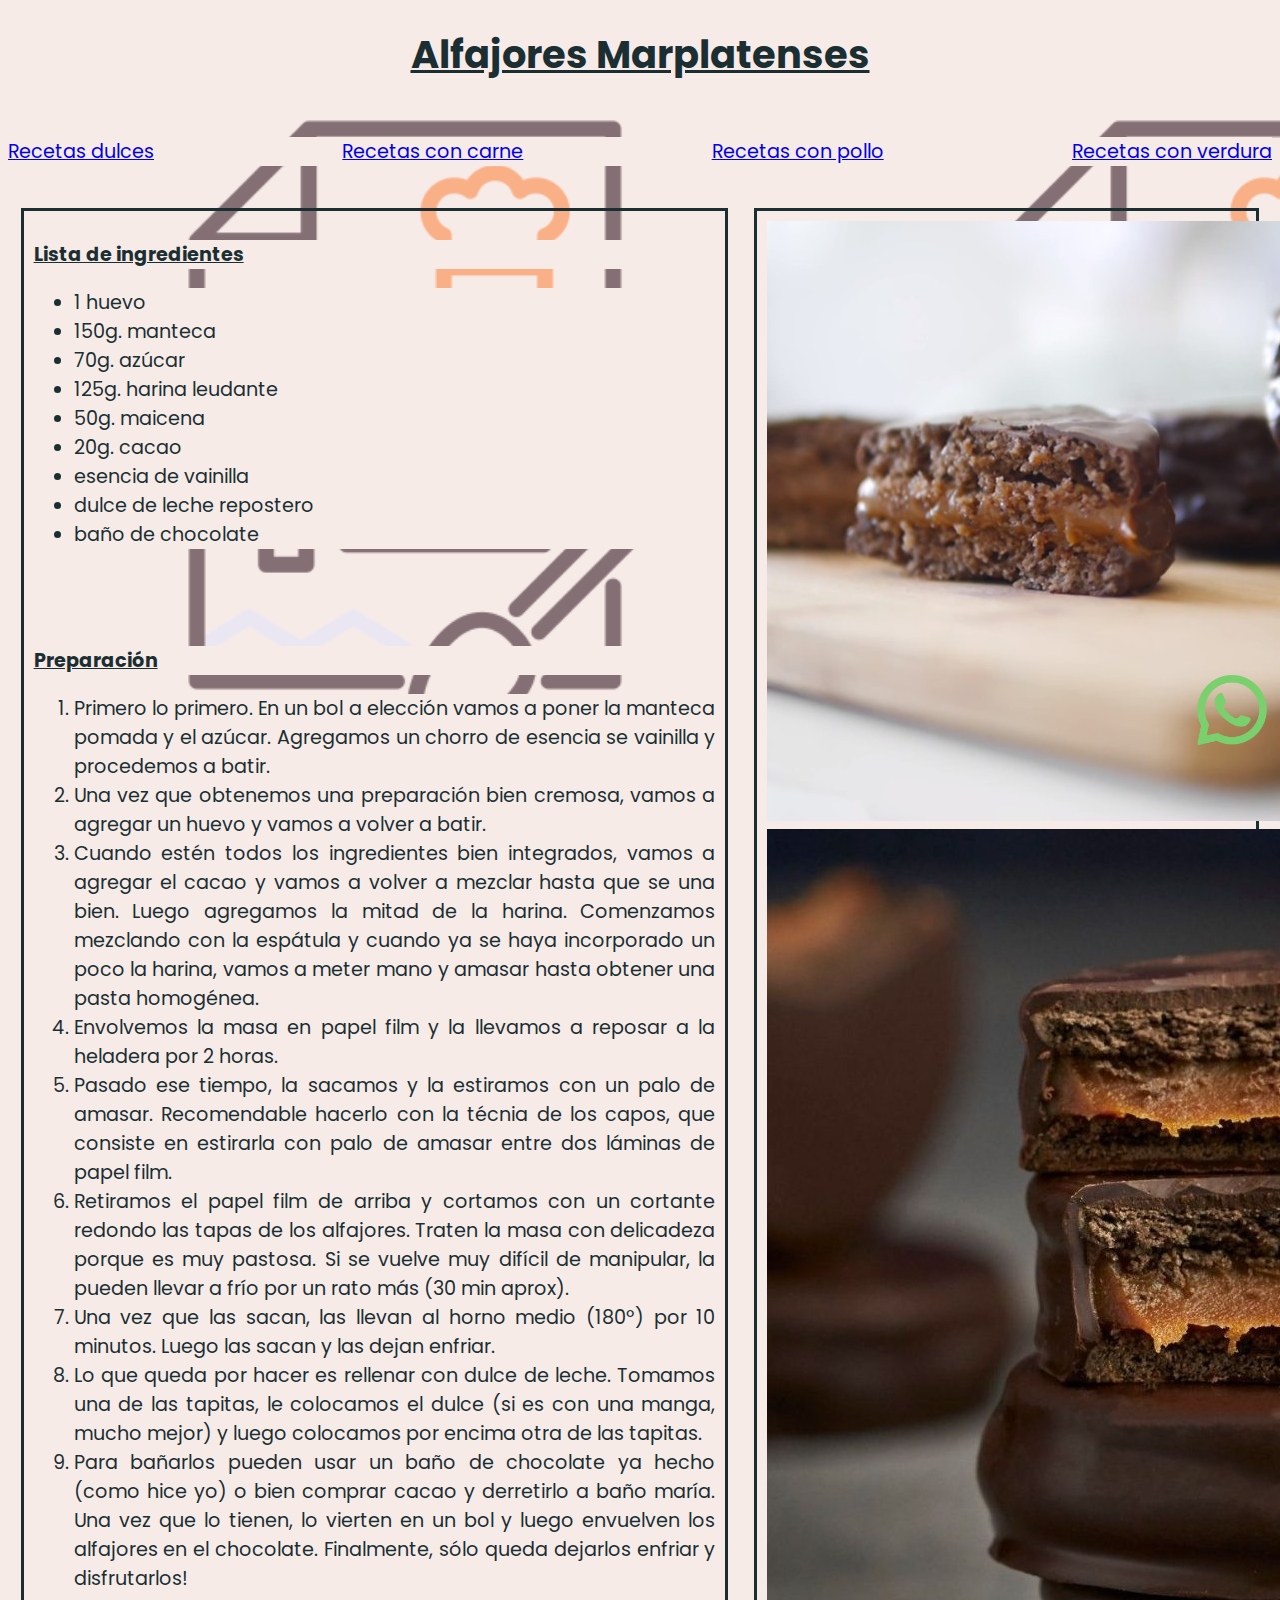
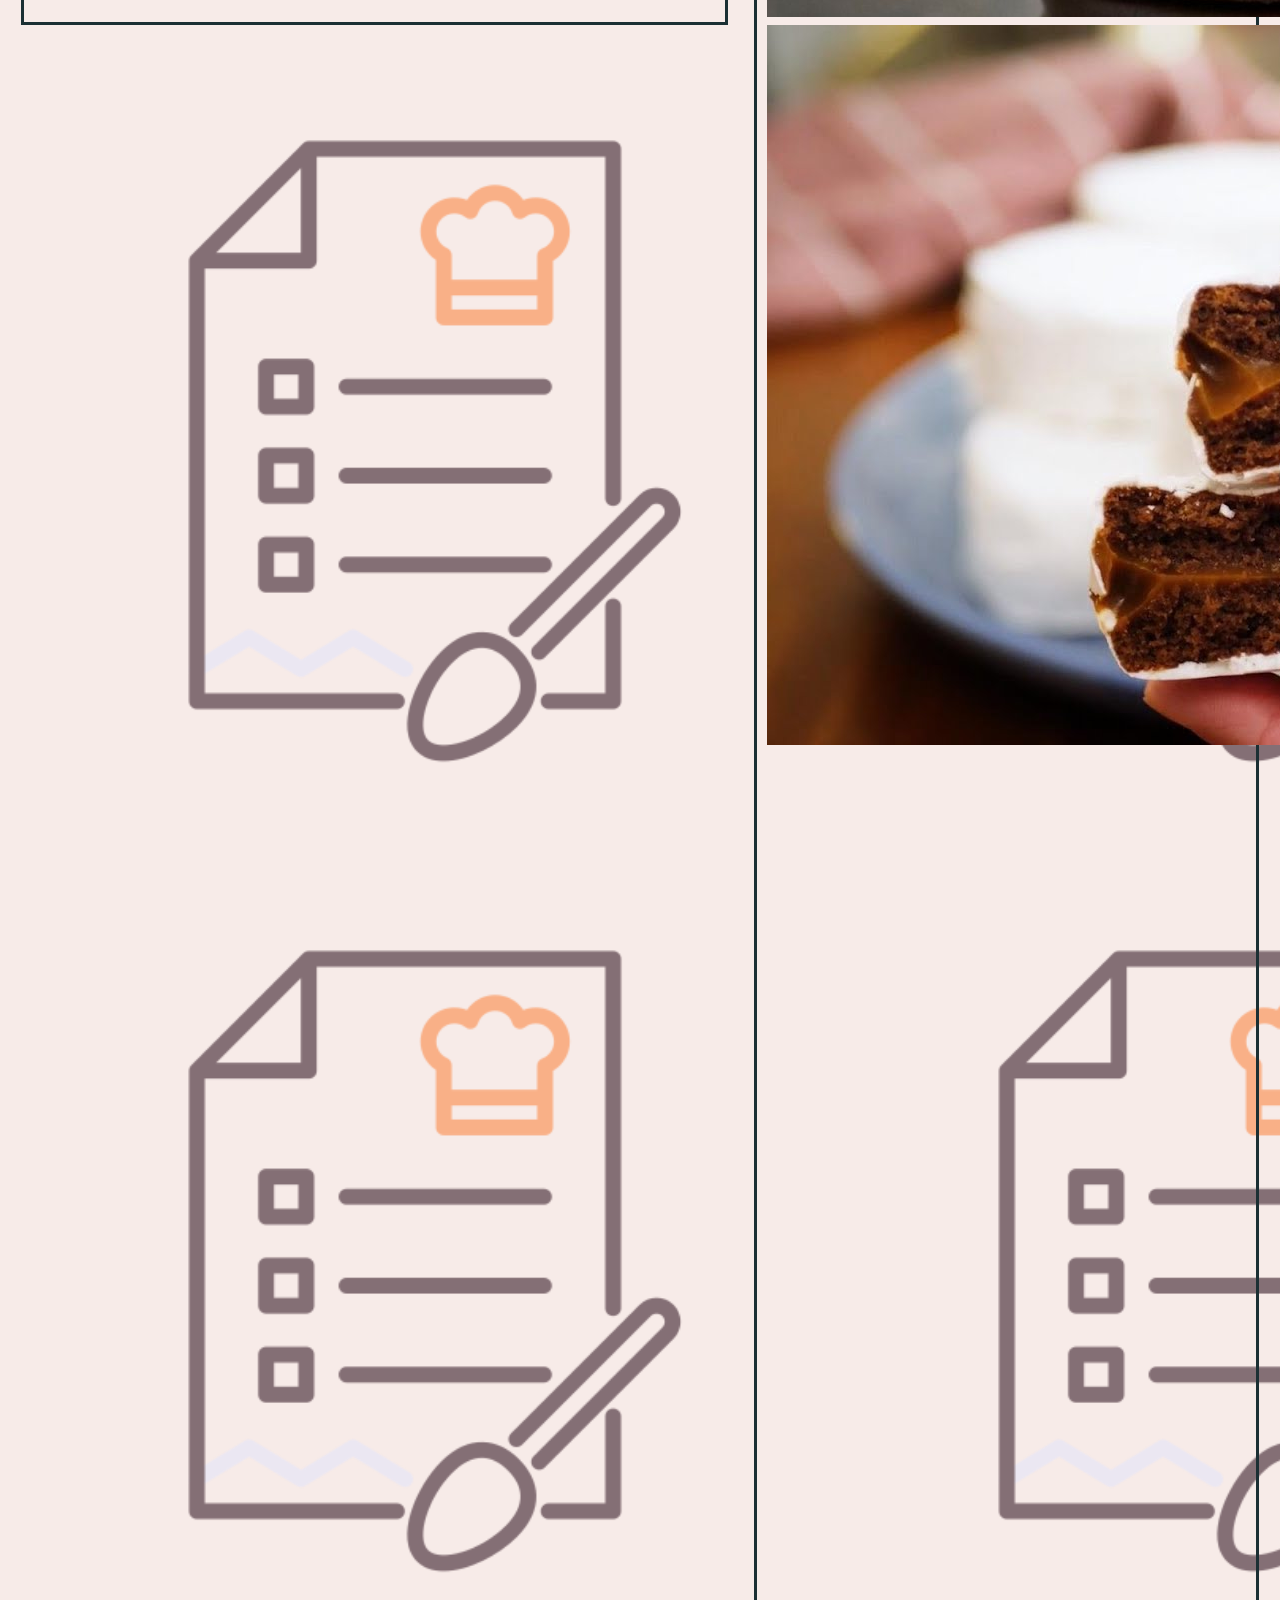
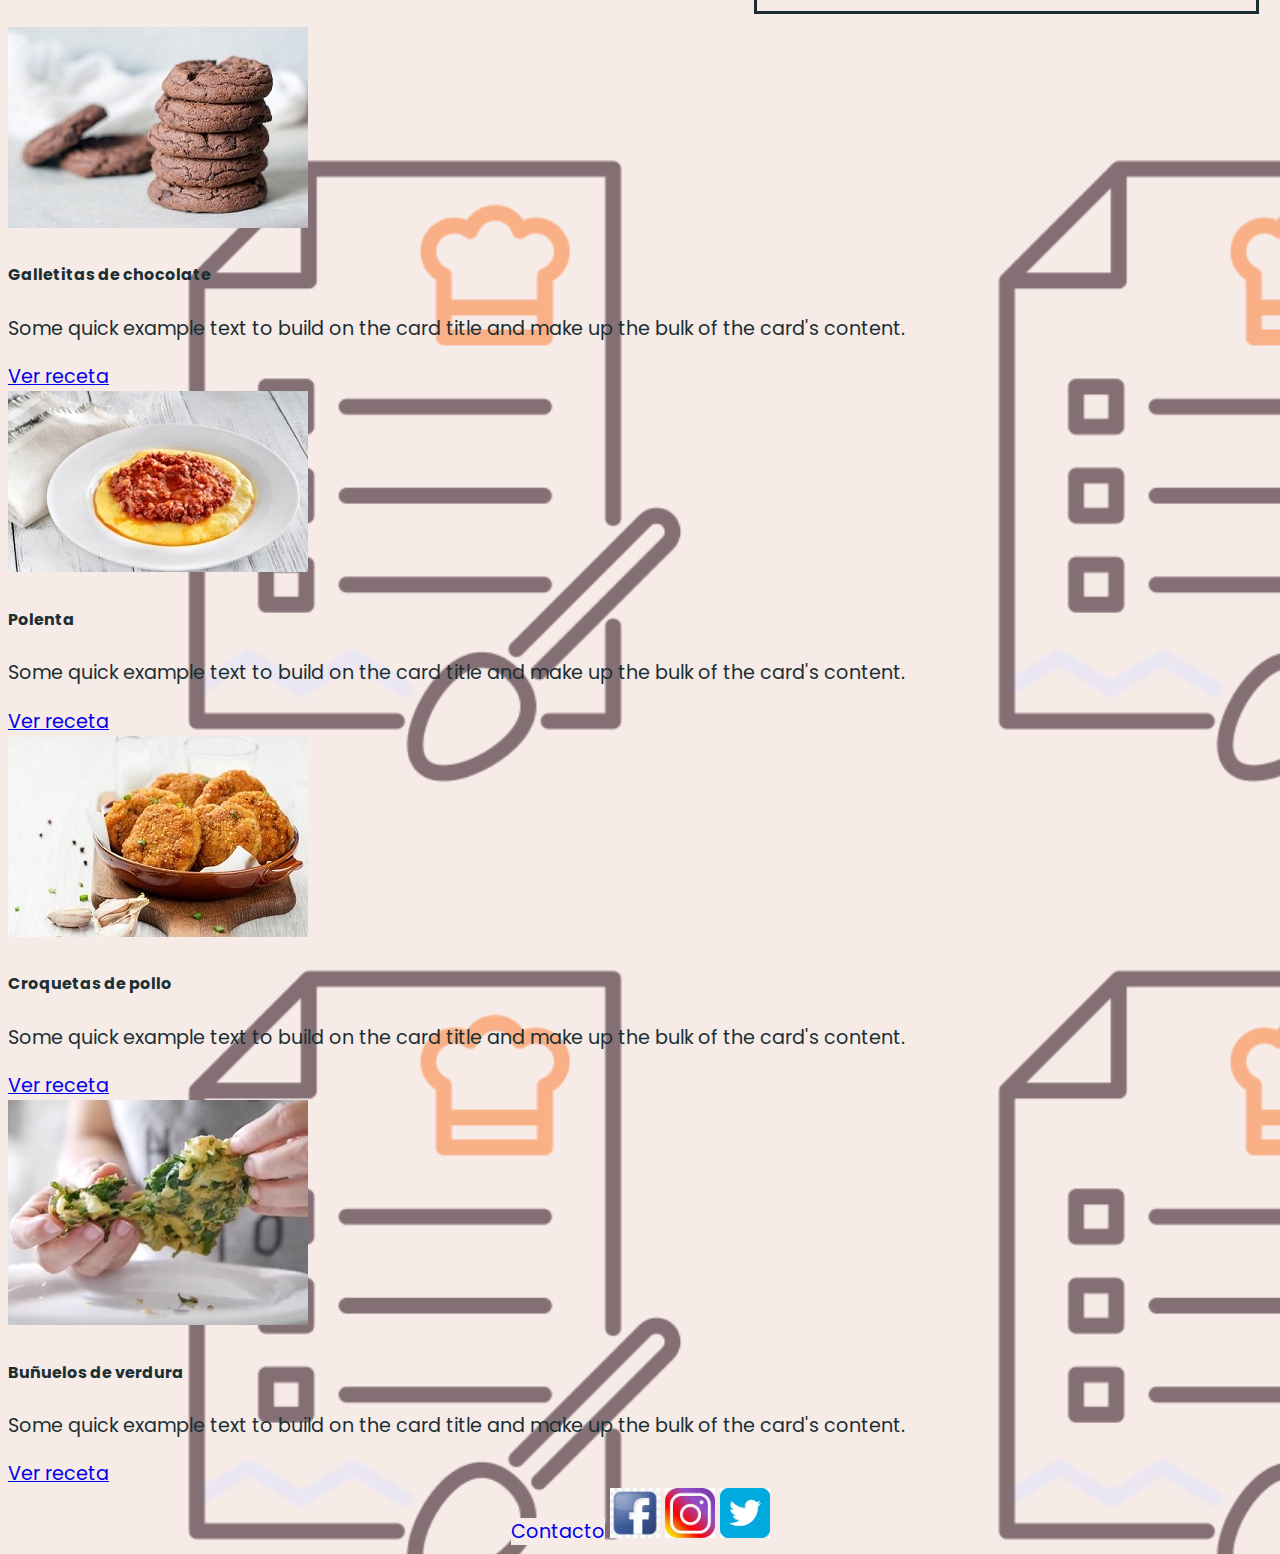
<file: index.html>
<!DOCTYPE html>
<html lang="es">
<head>
    <meta charset="UTF-8">
    <meta http-equiv="X-UA-Compatible" content="IE=edge">
    <meta name="viewport" content="width=device-width, initial-scale=1.0">
    <meta name="description" content="recetas de cocina argentina">
    <meta name="keywords" content="argentina, alfajores, empanadas">
    <meta name="author" content="Antonela Cortes">
    <title>Receta alfajores</title>
    <link href="https://cdn.jsdelivr.net/npm/bootstrap@5.2.0-beta1/dist/css/bootstrap.min.css" rel="stylesheet" integrity="sha384-0evHe/X+R7YkIZDRvuzKMRqM+OrBnVFBL6DOitfPri4tjfHxaWutUpFmBp4vmVor" crossorigin="anonymous">
    <link rel="stylesheet" href="./estilos.css">
</head>
<body>
    <header>
    <h1>Alfajores Marplatenses</h1>
    </header>   
    <br>
    <nav class="enlaces">
        <a class="enlace" href="https://www.paulinacocina.net/recetas/dulces-y-postres" target="_blank">Recetas dulces</a>
        <a class="enlace" href="https://www.paulinacocina.net/recetas/carnes" target="_blank">Recetas con carne</a>
        <a class="enlace" href="https://www.paulinacocina.net/recetas/pollo" target="_blank">Recetas con pollo</a>
        <a class="enlace" href="https://www.paulinacocina.net/ingrediente/verdura" target="_blank">Recetas con verdura</a>
    </nav>
    <br>
    <section>
    <h3 class="titulo">Lista de ingredientes</h3>
        <ul class="texto">
        <li>1 huevo</li>        
        <li>150g. manteca</li>
        <li>70g. azúcar</li>
        <li>125g. harina leudante</li>
        <li>50g. maicena</li>
        <li>20g. cacao</li>
        <li>esencia de vainilla</li>
        <li>dulce de leche repostero</li>
        <li>baño de chocolate</li>
    </ul>
    <br>
    <br>
    <h3 class="titulo">Preparación</h3>
        <ol class="texto">
        <li class="pasos">Primero lo primero. En un bol a elección vamos a poner la manteca pomada y el azúcar. Agregamos un chorro de esencia se vainilla y procedemos a batir.</li>
        <li class="pasos">Una vez que obtenemos una preparación bien cremosa, vamos a agregar un huevo y vamos a volver a batir.</li>
        <li class="pasos">Cuando estén todos los ingredientes bien integrados, vamos a agregar el cacao y vamos a volver a mezclar hasta que se una bien. Luego agregamos la mitad de la harina. Comenzamos mezclando con la espátula y cuando ya se haya incorporado un poco la harina, vamos a meter mano y amasar hasta obtener una pasta homogénea.</li>
        <li class="pasos">Envolvemos la masa en papel film y la llevamos a reposar a la heladera por 2 horas.</li>
        <li class="pasos">Pasado ese tiempo, la sacamos y la estiramos con un palo de amasar. Recomendable hacerlo con la técnia de los capos, que consiste en estirarla con palo de amasar entre dos láminas de papel film.</li>
        <li class="pasos">Retiramos el papel film de arriba y cortamos con un cortante redondo las tapas de los alfajores. Traten la masa con delicadeza porque es muy pastosa. Si se vuelve muy difícil de manipular, la pueden llevar a frío por un rato más (30 min aprox).</li>
        <li class="pasos">Una vez que las sacan, las llevan al horno medio (180º) por 10 minutos. Luego las sacan y las dejan enfriar.</li>
        <li class="pasos">Lo que queda por hacer es rellenar con dulce de leche. Tomamos una de las tapitas, le colocamos el dulce (si es con una manga, mucho mejor) y luego colocamos por encima otra de las tapitas.</li>
        <li class="pasos">Para bañarlos pueden usar un baño de chocolate ya hecho (como hice yo) o bien comprar cacao y derretirlo a baño maría. Una vez que lo tienen, lo vierten en un bol y luego envuelven los alfajores en el chocolate. Finalmente, sólo queda dejarlos enfriar y disfrutarlos!</li>
        </ol>
    <div id="flotante">
        <a href="https://wa.me/2216152360" target="_blank"> <img src="img/whatsapp.png" alt="whatsapp" width="70" height="70"></a>
    </div>
    </section>
    <aside>
        <div id="carouselExampleSlidesOnly" class="carousel slide" data-bs-ride="carousel">
            <div class="carousel-inner">
              <div class="carousel-item active">
                <img src="./img/alfajores.jpg" class="d-block w-100" alt="...">
              </div>
              <div class="carousel-item">
                <img src="./img/alfajores2.jpg" class="d-block w-100" alt="...">
              </div>
              <div class="carousel-item">
                <img src="./img/alfajores3.jpg" class="d-block w-100" alt="...">
              </div>
            </div>
          </div>
    <br>
    <br>
    <iframe class="video" width="560" height="345" src="https://www.youtube.com/embed/-Nm_fpCcNpA" title="YouTube video player" frameborder="0" allow="accelerometer; autoplay; clipboard-write; encrypted-media; gyroscope; picture-in-picture" allowfullscreen></iframe>
    <br>
    <br>
    <iframe src="https://www.google.com/maps/embed?pb=!1m14!1m12!1m3!1d201169.28270996953!2d-57.74062168499438!3d-38.017483552551596!2m3!1f0!2f0!3f0!3m2!1i1024!2i768!4f13.1!5e0!3m2!1ses-419!2sar!4v1649978757131!5m2!1ses-419!2sar" width="400" height="400" style="border:0;" allowfullscreen="" loading="lazy" referrerpolicy="no-referrer-when-downgrade"></iframe>
    <br>
</aside>
<div class="empanadas">
    <ul>EXTRA: ¿No sabes que comer? Proba empanadas salteñas:</ul>
    <a href="https://www.paulinacocina.net/receta-empanadas-saltenas/25274"> <img src="img/empanadas.jpg" alt="empanadas"></a>
</div>
<br>
<div class="cards">
    <div class="row">
        <div class="col-sm-12 col-md-6 col-lg-3">
            <img src="img/galletitas de chocolate.jpg" alt="galletas-de-chocolate">
            <h5 class="card-title">Galletitas de chocolate</h5>
            <p class="card-text">Some quick example text to build on the card title and make up the bulk of the card's content.</p>
            <a href="https://www.paulinacocina.net/galletas-de-chocolate/26715" class="btn btn-info">Ver receta</a>
        </div>
        <div class="col-sm-12 col-md-6 col-lg-3">
            <img src="img/polenta.jpg" alt="Polenta">
            <h5 class="card-title">Polenta</h5>
            <p class="card-text">Some quick example text to build on the card title and make up the bulk of the card's content.</p>
            <a href="https://www.paulinacocina.net/como-hacer-polenta-con-tuco/25872" class="btn btn-info">Ver receta</a>
        </div>
        <div class="col-sm-12 col-md-6 col-lg-3">
            <img src="img/croquetas de pollo.jpg" alt="croquetas-de-pollo">
            <h5 class="card-title">Croquetas de pollo</h5>
            <p class="card-text">Some quick example text to build on the card title and make up the bulk of the card's content.</p>
            <a href="https://www.paulinacocina.net/croquetas-de-pollo/26063" class="btn btn-info">Ver receta</a>
        </div>
        <div class="col-sm-12 col-md-6 col-lg-3">
            <img src="img/bunuelos.jpg" alt="buñuelos">
            <h5 class="card-title">Buñuelos de verdura</h5>
            <p class="card-text">Some quick example text to build on the card title and make up the bulk of the card's content.</p>
            <a href="https://www.paulinacocina.net/como-hacer-bunuelos/13783" class="btn btn-info">Ver receta</a>
        </div>
    </div>
</div>

    <footer>
        <a class="contacto" href="contacto.html">Contacto</a>
        <a href="https://www.facebook.com/paulinacocina.net"> <img src="img/facebook.jpg" alt="facebook" width="50" height="50"></a>
        <a href="https://www.instagram.com/paulinacocina/?hl=es-la"> <img src="img/instagram.jpg" alt="instagram" width="50" height="50"></a>
        <a href="https://twitter.com/paulina_cocina"> <img src="img/twitter.png" alt="twitter" width="50" height="50"></a>
    </footer>
<script src="https://cdn.jsdelivr.net/npm/bootstrap@5.2.0-beta1/dist/js/bootstrap.bundle.min.js" integrity="sha384-pprn3073KE6tl6bjs2QrFaJGz5/SUsLqktiwsUTF55Jfv3qYSDhgCecCxMW52nD2" crossorigin="anonymous"></script>
</body>
</html>
</file>
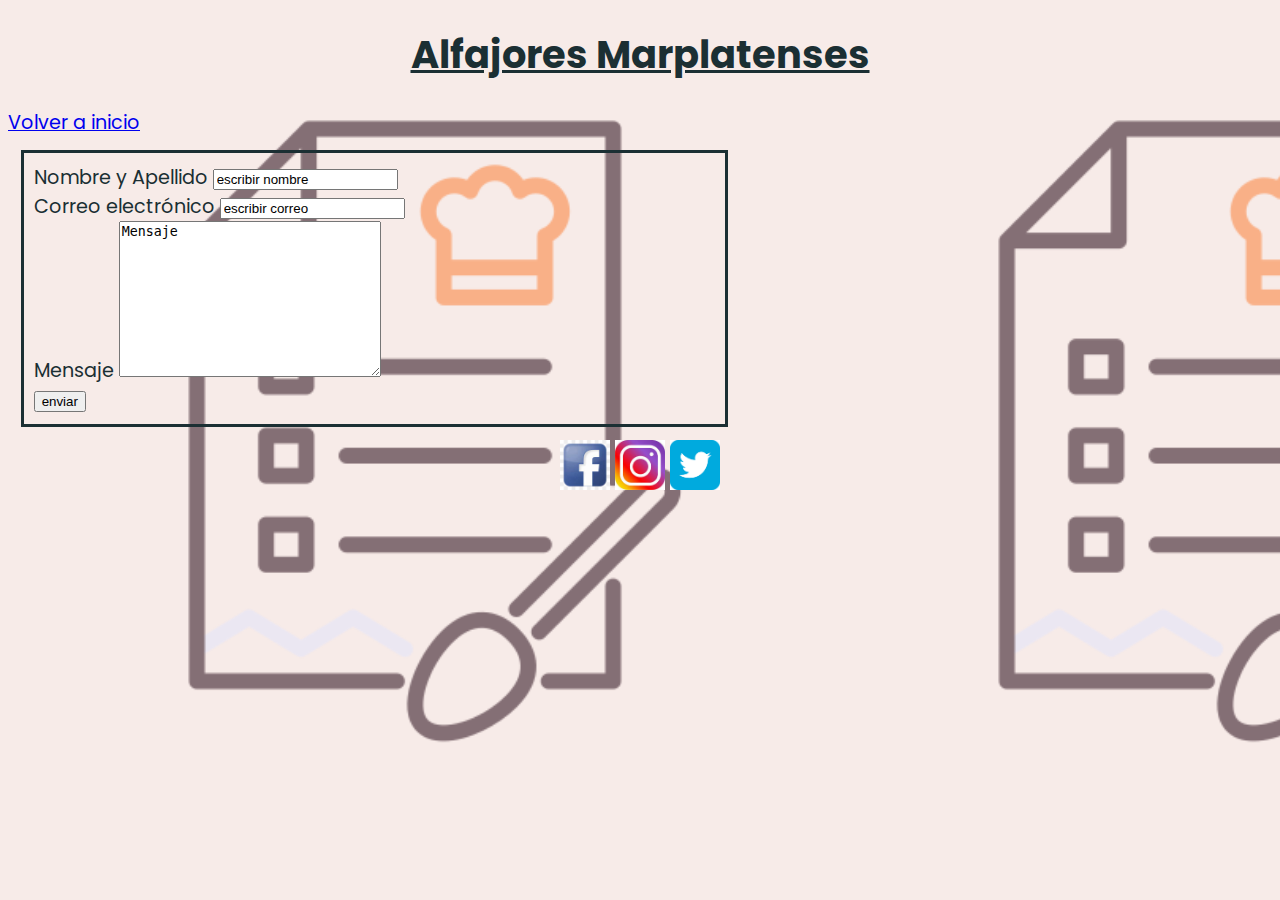
<file: contacto.html>
<!DOCTYPE html>
<html lang="es">
    <head>
        <meta charset="UTF-8">
        <meta http-equiv="X-UA-Compatible" content="IE=edge">
        <meta name="viewport" content="width=device-width, initial-scale=1.0">
        <title>Contacto</title>
        <link rel="stylesheet" href="./estilos.css">
    </head>
    <body>
        <header>
        <h1>Alfajores Marplatenses</h1>
        </header> 

        <a class="enlace" href="index.html">Volver a inicio</a>
        <br>
        <section>
            <form>
                <label for="name">Nombre y Apellido</label>
                <input type="text" name="nombre" value="escribir nombre">
                <br>

                <label for="email">Correo electrónico</label>
                <input type="text" name="email" value="escribir correo">
                <br>

                <label for="mensaje">Mensaje</label>
                <textarea name="name" id="" cols="30" rows="10">Mensaje</textarea>
                <br>


                <input type="submit" value="enviar">
            </form>
        </section>

        <footer>
            <a href="https://www.facebook.com/paulinacocina.net"> <img src="img/facebook.jpg" alt="facebook" width="50" height="50"></a>
            <a href="https://www.instagram.com/paulinacocina/?hl=es-la"> <img src="img/instagram.jpg" alt="instagram" width="50" height="50"></a>
            <a href="https://twitter.com/paulina_cocina"> <img src="img/twitter.png" alt="twitter" width="50" height="50"></a>
        </footer>
    </body>

</html>
</file>
<file: estilos.css>
@import url('https://fonts.googleapis.com/css2?family=Poppins&display=swap');

/*VERSION WEB*/
@media (min-width:992px) {
body {color: #1b2f33; font-size: larger;background-color: #f7ebe8; 
    background-image: url(./img/receta.png); background-size: 90vh; font-family: 'Poppins', sans-serif;}
h1{text-align: center; text-decoration:underline;font-size: 2em;}
h3{text-align: left; text-decoration: underline;background-color: #f7ebe8;font-size: 1em;}
.pasos{text-align: justify;}
.texto{background-color: #f7ebe8; font-size: 1em;}
.enlaces{background-color: #f7ebe8; display: flex; align-items:flex-start; justify-content: space-between; font-size: 1em;}
.contacto{background-color: #f7ebe8;text-decoration: none;}
footer{text-align: center;}
nav{text-align: right;}
#flotante{position: fixed; top: 75%; right: 1%; width: 70px; height: 70px;}
section{
    width: 56%;
    float: left;
    margin: 1%;
    padding: 10px;
    border: 3px solid;
    box-sizing: border-box;
    height: auto;
}
aside{  width: 40%;
        float: left;
        margin: 1%;
        padding: 10px;
        border: 3px solid;
        box-sizing: border-box;
        height: auto;
}
footer{
    clear: both;
}
img:hover{border-radius: 50%;}
.contacto:hover{color:#1b2f33;text-decoration: underline;}
.titulo:hover{font-size: 2rem;background-color:transparent;}
.enlaces:hover{font-size: 2rem;}
iframe:hover{border-radius: 15%;}
}

/*VERSION MOVIL*/
@media (max-width:700px) {
    header{
        text-align:left;
    }
    body{
        background-image: none; font-family: 'Poppins', sans-serif;
    }
    section{
        width: 100%;
        float: left;
        margin: 1%;
        padding: 10px;
        border: 3px solid;
        box-sizing: border-box;
        height: auto;
    }   
    aside{  width: 100%;
        float: left;
        margin: 1%;
        padding: 10px;
        border: 3px solid;
        box-sizing: border-box;
        height: auto;
        display:flexbox; 
}
    footer{
        clear: both; display: flex; flex-direction: row;
    }
    h1{text-align: center; text-decoration:underline;font-size: 2em;}
    h3{text-align: left; text-decoration: underline;background-color: #f7ebe8;font-size: 1em;}
    .enlaces{
        display: flex; flex-direction: column;
    }
    .video {
        display: none;
    }
    .empanadas{ font-size: 2em;font-weight: bold;}
}
@media (min-width: 700px) {
    .empanadas {display: none;}
}

/*VERSION TABLET*/
@media (max-width:991px) {
    body{background-image: url(./img/receta.png);background-size: 100%;
        background-color: #f7ebe8;font-family: 'Poppins', sans-serif;}
}
    footer{text-align: center;}
    h1{text-align: center; text-decoration:underline;font-size: 2em;}
    h3{text-align: left; text-decoration: underline;background-color: #f7ebe8;font-size: 1em;}
    .pasos{text-align: justify;}
    .texto{background-color: #f7ebe8; font-size: 1em;}
    .enlaces{background-color: #f7ebe8; display: flex; align-items:flex-start; justify-content: space-between; font-size: 1em;}
    .contacto{background-color: #f7ebe8;text-decoration: none;}
    nav{text-align: right;}
    #flotante{position: fixed; top: 75%; right: 1%; width: 70px; height: 70px;}
</file>
